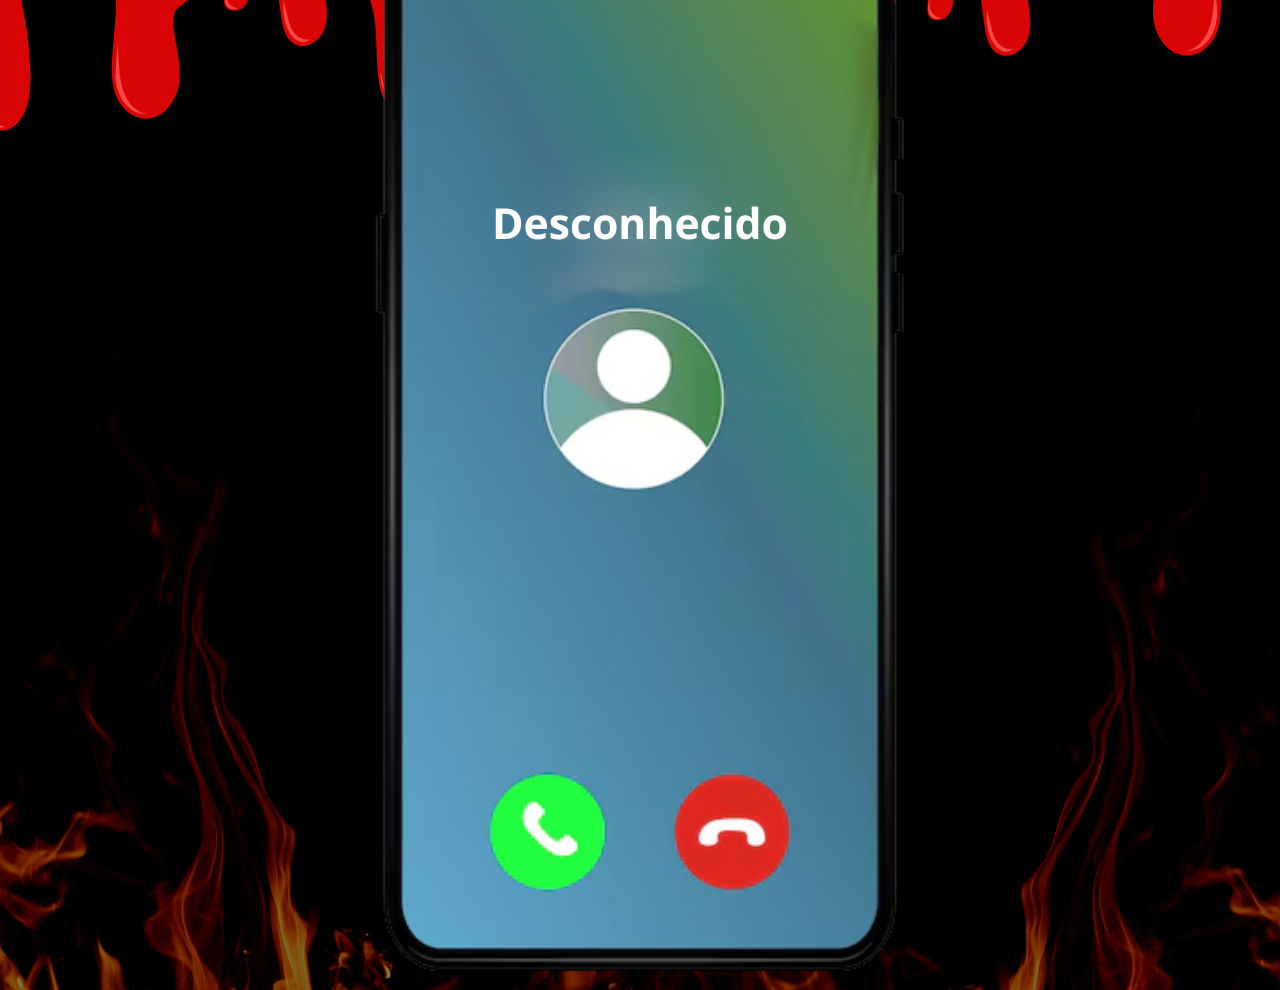
<file: html/ligacao.html>
<!DOCTYPE html>
<html lang="pt-br">

<head>
    <meta charset="UTF-8">
    <meta name="viewport" content="width=device-width, initial-scale=1.0">
    <title>Ligação</title>
    <link rel="stylesheet" href="../css/ligacao.css">
</head>

<body>
    <img src="../img/liga2.png"></img>

    <audio id="toque" src="../audio/toque.mp3"></audio>

    <!-- JavaScript: controla a reprodução do áudio -->
    <script>
        // Espera a página carregar completamente
        window.addEventListener('load', () => {
            const audio = document.getElementById('toque');

            // Tenta reproduzir o áudio automaticamente
            audio.play().then(() => {
                console.log("Áudio iniciado automaticamente.");
            }).catch(error => {
                console.warn("Navegador bloqueou o autoplay. Interação do usuário pode ser necessária.");
            });

            // Quando o áudio terminar, exibe mensagem no console
            audio.addEventListener('ended', () => {
                console.log("Áudio terminou.");
                // Aqui você pode executar qualquer outra ação quando o som acabar
            });
        });
    </script>

</body>

</html>
</file>
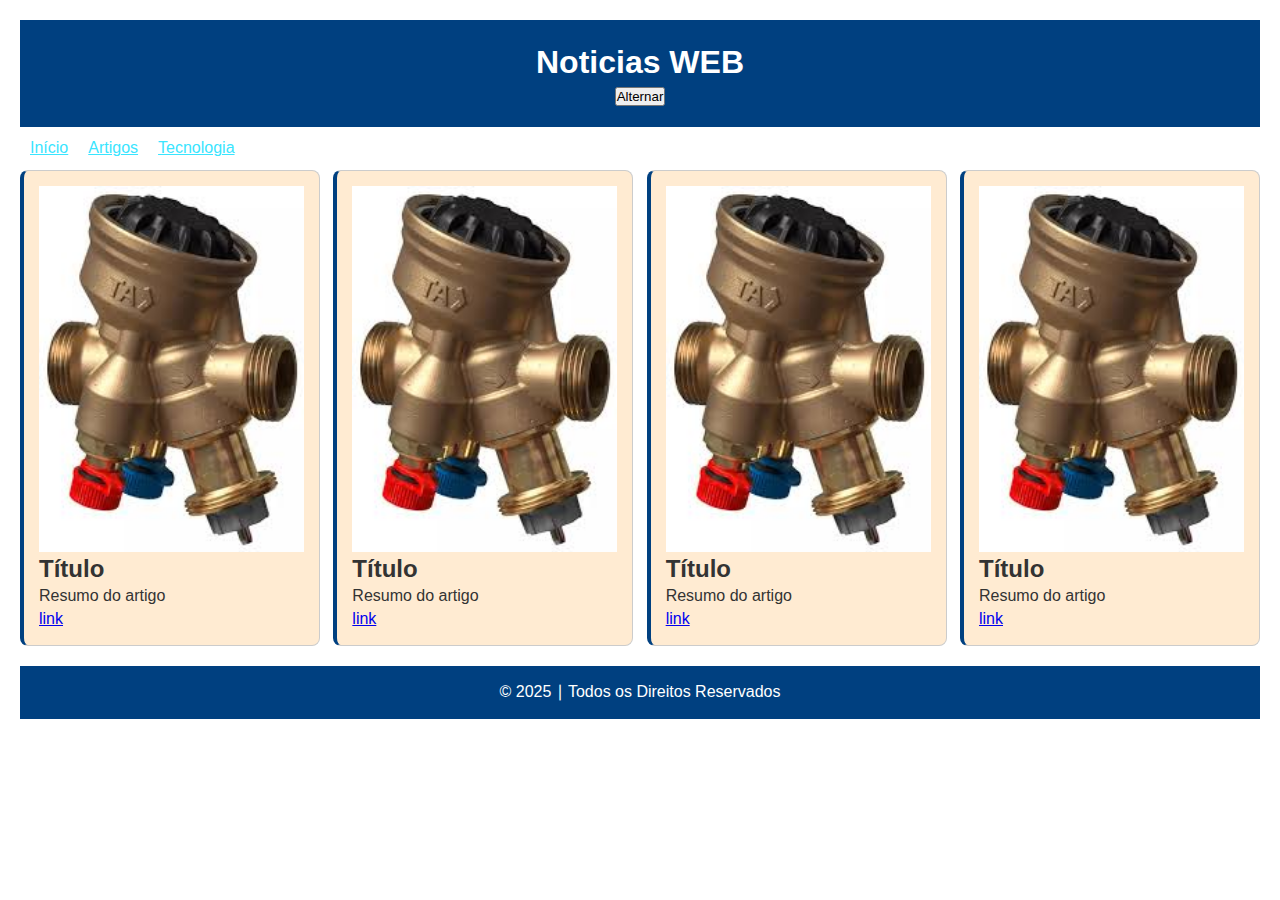
<file: html/pussieballs.html>
<!DOCTYPE html>
<html lang="pt-br">

<head>
    <meta charset="UTF-8">
    <meta name="viewport" content="width=device-width, initial-scale=1.0">
    <title>Pussie Balls</title>
    <link rel="stylesheet" href="../css/pussieballs.css">
</head>

<body class="tema_claro">
    <header>
        <h1>Noticias WEB</h1>
        <button onclick="alternar_tema('tema_claro')">Alternar</button>
    </header>

    <nav>
        <ul>
            <li><a href="#">Início</a></li>
            <li><a href="#artigos">Artigos</a></li>
            <li><a href="#">Tecnologia</a></li>
        </ul>
    </nav>

    <main>

        <section class="noticias">

            <article class="noticia">
                <img src="../img/p.jpg" alt="p">
                <h2>Título</h2>
                <p>Resumo do artigo</p>
                <a href="#">link</a>

            </article>
            <article class="noticia">
                <img src="../img/p.jpg" alt="p">
                <h2>Título</h2>
                <p>Resumo do artigo</p>
                <a href="link">link</a>

            </article>
            <article class="noticia">
                <img src="../img/p.jpg" alt="p">
                <h2>Título</h2>
                <p>Resumo do artigo</p>
                <a href="#">link</a>

            </article>
            <article class="noticia">
                <img src="../img/p.jpg" alt="p">
                <h2>Título</h2>
                <p>Resumo do artigo</p>
                <a href="#">link</a>

            </article>
        </section>

    </main>

    <footer>
        <p>&copy; 2025 &VerticalBar; Todos os Direitos Reservados</p>
    </footer>

    <script>
        function alternar_tema() {
            const corpo = document.body;
            if (corpo.classList.contains('tema_claro')) {
                corpo.classList.remove('tema_claro');
                corpo.classList.add('tema_escuro');
            } else {
                corpo.classList.remove('tema_escuro');
                corpo.classList.add('tema_claro');
            }
        }
    </script>


</body>

</html>
</file>
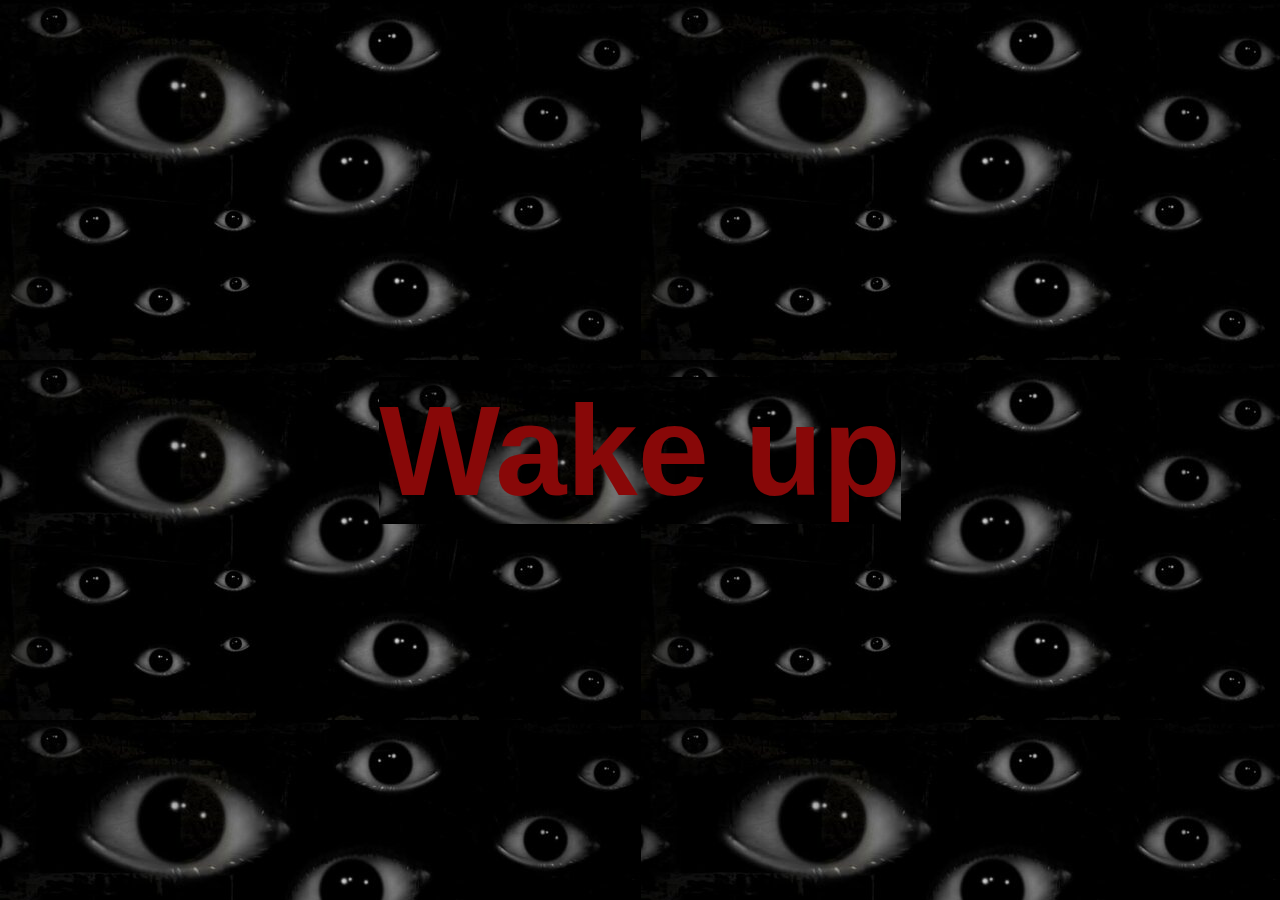
<file: html/surpresa.html>
<!DOCTYPE html>
<html lang="pt-br">

<head>
    <meta charset="UTF-8">
    <meta name="viewport" content="width=device-width, initial-scale=1.0">
    <title>Supresa</title>
    <link rel="stylesheet" href="../css/surpresa.css">
</head>

<main>
<h1>Wake up</h1>
</main>

    <audio id="susto" src="../audio/sonic-exe-scream.mp3"></audio>
</body>

<!-- JavaScript: controla a reprodução do áudio -->
<script>
    // Espera a página carregar completamente
    window.addEventListener('load', () => {
        const audio = document.getElementById('susto');

        // Tenta reproduzir o áudio automaticamente
        audio.play().then(() => {
            console.log("Áudio iniciado automaticamente.");
        }).catch(error => {
            console.warn("Navegador bloqueou o autoplay. Interação do usuário pode ser necessária.");
        });

        // Quando o áudio terminar, exibe mensagem no console
        audio.addEventListener('ended', () => {
            console.log("Áudio terminou.");
            // Aqui você pode executar qualquer outra ação quando o som acabar
        });
    });
</script>

</html>
</file>
<file: css/pussieballs.css>
* {
    margin: 0%;
    padding: 0%;
    box-sizing: border-box;
}

body {
    background-color: #ffffff;
    color: #333333;
    font-family: Verdana, Geneva, Tahoma, sans-serif;
    line-height: 1.4;
    padding: 20px;
}

header {
    background-color: #004080;
    color: #ffffff;
    padding: 20px;
    text-align: center;
}

nav ul {
    background-color: #ffffff;
    display: flex;
    padding: 10px;
    gap: 20px;
    list-style: none;
}


nav ul li a:link,
nav ul li a:visited {
    color: #00ff80;
}

nav ul li a:hover {
    color: #f2ff00;
}

nav ul li a:active {
    color: #0d00ff;
}


.noticias {
    display: flex;
    flex-wrap: wrap;
    gap: 0px;
    justify-content: space-between;
}

.noticia {
    width: 300px;
    padding: 15px;
    border: 1px solid #cccccc;
    border-radius: 8px;
    background-color: #ffebd2;
    display: flex;
    flex-direction: column;
    border-left: 4px solid #004080;
}

footer {
    margin-top: 20px;
    padding: 15px;
    background-color: #004080;
    color: #ffffff;
    text-align: center;
}


body.tema_escuro {
    background-color: #b880fc;
    color: #ffffffee;
}

body.tema_escuro header {
    background-color: #8b00a1;
    color: #ffffff;
}

body.tema_escuro nav ul {
    background-color: #01274c;

}

nav ul li a:link,
body.tema_escuro nav ul li a:visited {
    color: #39e5ff;
}

body.tema_escuro nav ul li a:hover {
    color: #d5e000;
}

body.tema_escuro nav ul li a:active {
    color: #827bff;
}


body.tema_escuro .noticia {

    border: 1px solid #303030;
    background-color: #420066;

    border-left: 4px solid #00f7ff;
}


body.tema_escuro footer {
    background-color: #01274c;
    color: #ffffff;
}

/* Para tablets menores e celulares */
@media (max-width: 768px) {
    body {
        padding: 10px;
    }

    nav ul {
        flex-direction: column;
        align-items: center;
        gap: 10px;
    }

    .noticias {
        flex-direction: column;
        align-items: center;
    }

    .noticia {
        width: 100%;
        max-width: 100%;
    }

    header h1 {
        font-size: 1.5em;
    }

    nav ul li a {
        font-size: 1em;
    }
}

/* Para celulares pequenos (ex: iPhone SE) */
@media (max-width: 480px) {
    header {
        padding: 15px 10px;
    }

    nav ul {
        padding: 5px;
    }

    .noticia {
        padding: 10px;
    }

    footer {
        font-size: 0.9em;
    }
}
</file>
<file: css/surpresa.css>
/* Aplica fundo preto globalmente */
* {
    margin: 0;
    padding: 0;
    box-sizing: border-box;
    background-color: black;
    background-image: url(../img/eye.jpg);
}

body, html {
    width: 100%;
    height: 100%;
    overflow: hidden;
}

main{
    display: flex;
    justify-content: center;
    align-items: center;
    height: 100vh;
    text-align: center;
    color: #880808;
    font-family: 'Ghastly Panic', sans-serif;
    font-size: 4rem; /* Tamanho grande */
}



/* Centraliza a imagem e aplica zoom fixo no centro */
img {
    display: block;
    margin: 0 auto;
    width: 100%; /* Aplica o zoom */
    height: auto;
    object-fit: cover;
    object-position: center;
}
</file>
<file: css/ligacao.css>
/* Reset */
* {
    margin: 0;
    padding: 0;
    box-sizing: border-box;
}

body {
    background-color: black;
    overflow: hidden;
    height: 100vh;
    width: 100vw;
    display: flex;
    justify-content: center;
    align-items: center;
}

/* Container para controlar zoom */
.container {
    width: 100vw;
    height: 100vh;
    overflow: hidden;
    display: flex;
    justify-content: center;
    align-items: center;
}

/* Imagem com zoom fixo no centro */
img {
    height: auto;
    width: auto;
    min-width: 120%;
    min-height: 120%;
    object-fit: cover;
    object-position: center center;
}
</file>
